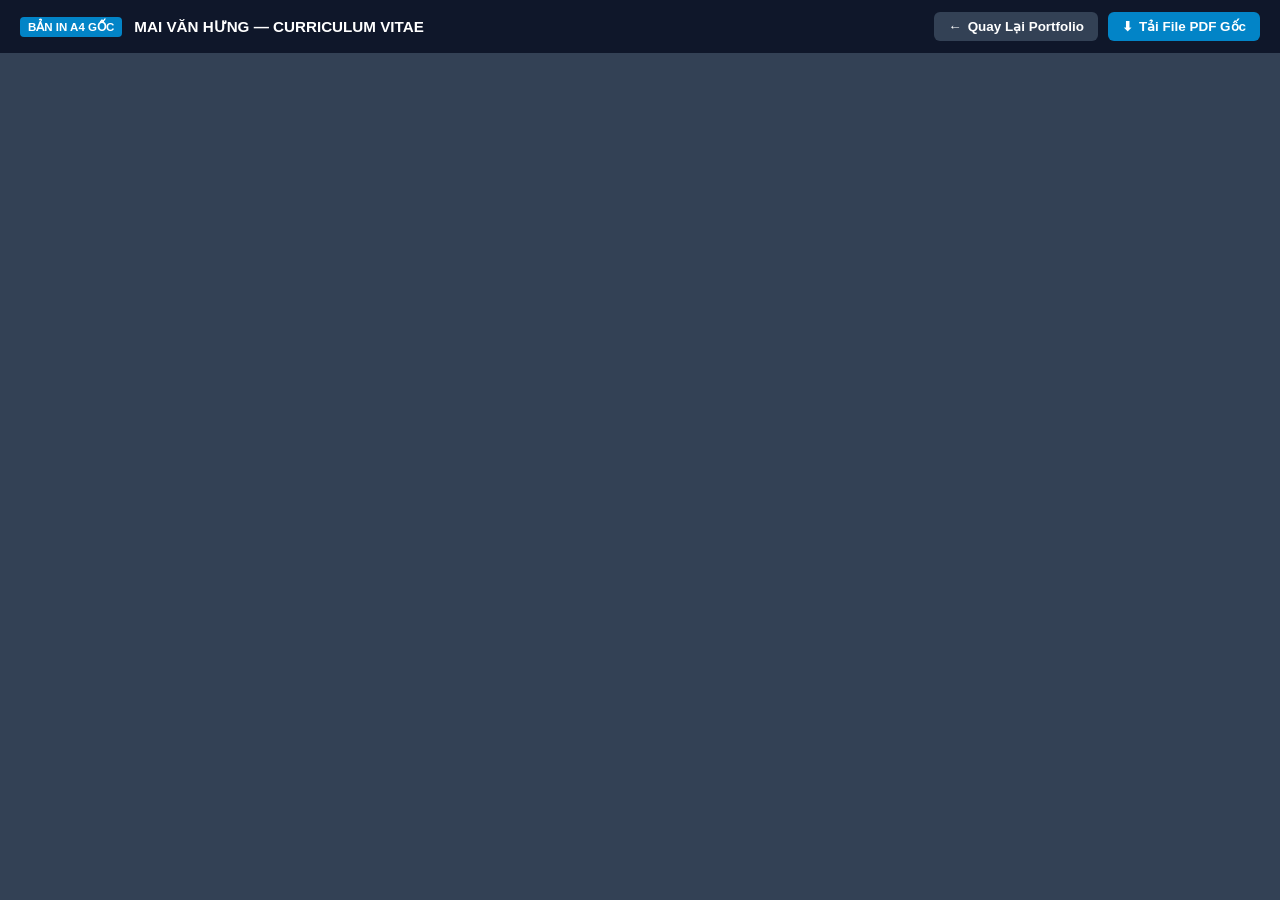
<file: cv.html>
<!DOCTYPE html>
<html lang="vi">
<head>
    <meta charset="UTF-8">
    <title>Mai Văn Hưng — Bản In A4 PDF Gốc</title>
    <meta name="description" content="13+ năm điều hành chuỗi bán lẻ quy mô lớn & Tiên phong ứng dụng AI Workforce.">
    
    <!-- Open Graph Meta Tags (Zalo, Messenger, Facebook, LinkedIn) -->
    <meta property="og:type" content="website">
    <meta property="og:url" content="https://maihungkd1p-rgb.github.io/hungmv-portfolio/cv.html">
    <meta property="og:title" content="Mai Văn Hưng — CV & Web Portfolio">
    <meta property="og:description" content="13+ năm điều hành chuỗi bán lẻ quy mô lớn & Tiên phong ứng dụng AI Workforce.">
    <meta property="og:image" content="https://maihungkd1p-rgb.github.io/hungmv-portfolio/assets/images/profile.jpg">
    <meta property="og:image:width" content="600">
    <meta property="og:image:height" content="600">
    <style>
        * {
            margin: 0;
            padding: 0;
            box-sizing: border-box;
        }
        html, body {
            width: 100%;
            height: 100%;
            overflow: hidden;
            font-family: -apple-system, BlinkMacSystemFont, 'Segoe UI', Roboto, Helvetica, Arial, sans-serif;
            background: #1e293b;
            display: flex;
            flex-direction: column;
        }
        .topbar {
            height: 54px;
            background: #0f172a;
            color: #ffffff;
            display: flex;
            align-items: center;
            justify-content: space-between;
            padding: 0 20px;
            border-bottom: 1px solid #334155;
            flex-shrink: 0;
            z-index: 10;
        }
        .topbar-left {
            display: flex;
            align-items: center;
            gap: 12px;
            font-size: 0.95rem;
            font-weight: 700;
        }
        .badge {
            background: #0284c7;
            color: #ffffff;
            font-size: 0.72rem;
            padding: 3px 8px;
            border-radius: 4px;
            font-weight: 700;
            text-transform: uppercase;
        }
        .topbar-actions {
            display: flex;
            align-items: center;
            gap: 10px;
        }
        .btn {
            display: inline-flex;
            align-items: center;
            gap: 6px;
            padding: 7px 14px;
            border-radius: 6px;
            font-size: 0.84rem;
            font-weight: 600;
            text-decoration: none;
            cursor: pointer;
            transition: all 0.2s ease;
            border: none;
        }
        .btn-back {
            background: #334155;
            color: #ffffff;
        }
        .btn-back:hover {
            background: #475569;
        }
        .btn-download {
            background: #0284c7;
            color: #ffffff;
        }
        .btn-download:hover {
            background: #0369a1;
            transform: translateY(-1px);
        }
        .pdf-viewer-container {
            flex: 1;
            width: 100%;
            height: calc(100vh - 54px);
            background: #334155;
            position: relative;
        }
        iframe, object, embed {
            width: 100%;
            height: 100%;
            border: none;
            display: block;
        }
    </style>
</head>
<body>

    <!-- TOPBAR -->
    <header class="topbar">
        <div class="topbar-left">
            <span class="badge">Bản In A4 Gốc</span>
            <span>MAI VĂN HƯNG — CURRICULUM VITAE</span>
        </div>
        <div class="topbar-actions">
            <a href="index.html" class="btn btn-back">
                <span>←</span>
                <span>Quay Lại Portfolio</span>
            </a>
            <a href="assets/images/Quan_Ly_Khu_Vuc_Mai_Van_Hung.pdf" target="_blank" download="Quan_Ly_Khu_Vuc_Mai_Van_Hung.pdf" class="btn btn-download">
                <span>⬇</span>
                <span>Tải File PDF Gốc</span>
            </a>
        </div>
    </header>

    <!-- NATIVE FULLSCREEN PDF EMBED -->
    <main class="pdf-viewer-container">
        <object data="assets/images/Quan_Ly_Khu_Vuc_Mai_Van_Hung.pdf#toolbar=1&navpanes=0" type="application/pdf" width="100%" height="100%">
            <iframe src="assets/images/Quan_Ly_Khu_Vuc_Mai_Van_Hung.pdf" type="application/pdf">
                <p>Trình duyệt không hỗ trợ xem trực tiếp. <a href="assets/images/Quan_Ly_Khu_Vuc_Mai_Van_Hung.pdf" target="_blank">Nhấp vào đây để tải file PDF gốc</a>.</p>
            </iframe>
        </object>
    </main>

</body>
</html>
</file>
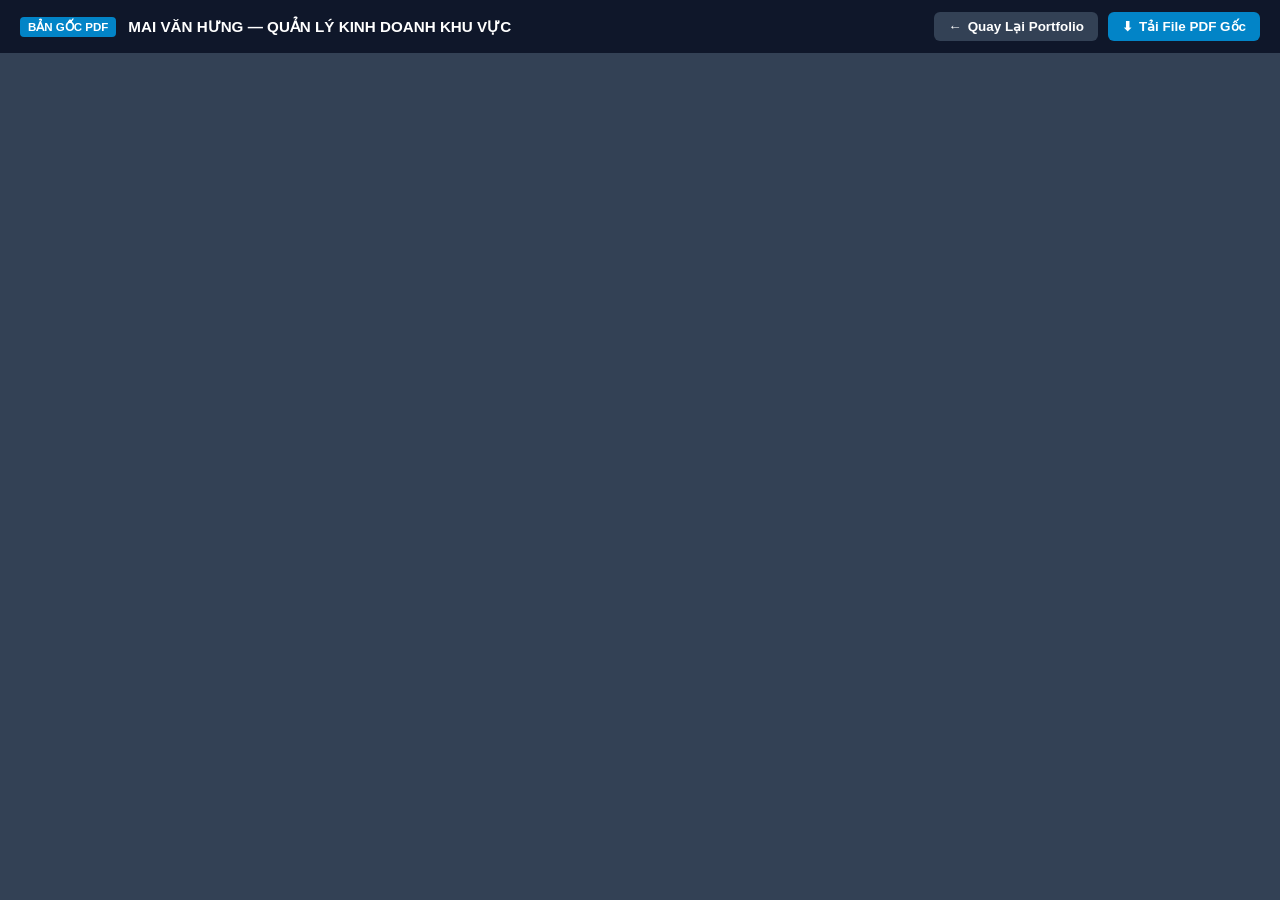
<file: cv_detail.html>
<!DOCTYPE html>
<html lang="vi">
<head>
    <meta charset="UTF-8">
    <title>Mai Văn Hưng — Full CV Chi Tiết</title>
    <meta name="description" content="13+ năm điều hành chuỗi bán lẻ quy mô lớn & Tiên phong ứng dụng AI Workforce.">
    
    <!-- Open Graph Meta Tags (Zalo, Messenger, Facebook, LinkedIn) -->
    <meta property="og:type" content="website">
    <meta property="og:url" content="https://maihungkd1p-rgb.github.io/hungmv-portfolio/cv_detail.html">
    <meta property="og:title" content="Mai Văn Hưng — CV & Web Portfolio">
    <meta property="og:description" content="13+ năm điều hành chuỗi bán lẻ quy mô lớn & Tiên phong ứng dụng AI Workforce.">
    <meta property="og:image" content="https://maihungkd1p-rgb.github.io/hungmv-portfolio/assets/images/profile.jpg">
    <meta property="og:image:width" content="600">
    <meta property="og:image:height" content="600">
    <style>
        * {
            margin: 0;
            padding: 0;
            box-sizing: border-box;
        }
        html, body {
            width: 100%;
            height: 100%;
            overflow: hidden;
            font-family: -apple-system, BlinkMacSystemFont, 'Segoe UI', Roboto, Helvetica, Arial, sans-serif;
            background: #1e293b;
            display: flex;
            flex-direction: column;
        }
        .topbar {
            height: 54px;
            background: #0f172a;
            color: #ffffff;
            display: flex;
            align-items: center;
            justify-content: space-between;
            padding: 0 20px;
            border-bottom: 1px solid #334155;
            flex-shrink: 0;
            z-index: 10;
        }
        .topbar-left {
            display: flex;
            align-items: center;
            gap: 12px;
            font-size: 0.95rem;
            font-weight: 700;
        }
        .badge {
            background: #0284c7;
            color: #ffffff;
            font-size: 0.72rem;
            padding: 3px 8px;
            border-radius: 4px;
            font-weight: 700;
            text-transform: uppercase;
        }
        .topbar-actions {
            display: flex;
            align-items: center;
            gap: 10px;
        }
        .btn {
            display: inline-flex;
            align-items: center;
            gap: 6px;
            padding: 7px 14px;
            border-radius: 6px;
            font-size: 0.84rem;
            font-weight: 600;
            text-decoration: none;
            cursor: pointer;
            transition: all 0.2s ease;
            border: none;
        }
        .btn-back {
            background: #334155;
            color: #ffffff;
        }
        .btn-back:hover {
            background: #475569;
        }
        .btn-download {
            background: #0284c7;
            color: #ffffff;
        }
        .btn-download:hover {
            background: #0369a1;
            transform: translateY(-1px);
        }
        .pdf-viewer-container {
            flex: 1;
            width: 100%;
            height: calc(100vh - 54px);
            background: #334155;
            position: relative;
        }
        iframe, object, embed {
            width: 100%;
            height: 100%;
            border: none;
            display: block;
        }
        .pdf-fallback {
            display: flex;
            flex-direction: column;
            align-items: center;
            justify-content: center;
            height: 100%;
            color: #ffffff;
            text-align: center;
            padding: 20px;
        }
        .pdf-fallback h3 {
            margin-bottom: 10px;
            font-size: 1.2rem;
        }
        .pdf-fallback p {
            color: #94a3b8;
            margin-bottom: 16px;
            max-width: 500px;
        }
    </style>
</head>
<body>

    <!-- TOPBAR -->
    <header class="topbar">
        <div class="topbar-left">
            <span class="badge">Bản Gốc PDF</span>
            <span>MAI VĂN HƯNG — QUẢN LÝ KINH DOANH KHU VỰC</span>
        </div>
        <div class="topbar-actions">
            <a href="index.html" class="btn btn-back">
                <span>←</span>
                <span>Quay Lại Portfolio</span>
            </a>
            <a href="assets/images/Quan_Ly_Khu_Vuc_Mai_Van_Hung.pdf" target="_blank" download="Quan_Ly_Khu_Vuc_Mai_Van_Hung.pdf" class="btn btn-download">
                <span>⬇</span>
                <span>Tải File PDF Gốc</span>
            </a>
        </div>
    </header>

    <!-- NATIVE FULLSCREEN PDF VIEWER -->
    <main class="pdf-viewer-container">
        <object data="assets/images/Quan_Ly_Khu_Vuc_Mai_Van_Hung.pdf#toolbar=1&navpanes=0" type="application/pdf" width="100%" height="100%">
            <iframe src="assets/images/Quan_Ly_Khu_Vuc_Mai_Van_Hung.pdf" type="application/pdf">
                <div class="pdf-fallback">
                    <h3>📄 Hồ Sơ CV Gốc — Mai Văn Hưng</h3>
                    <p>Trình duyệt của bạn đang bật chế độ bảo mật hoặc không hỗ trợ đọc trực tiếp trong khung.</p>
                    <a href="assets/images/Quan_Ly_Khu_Vuc_Mai_Van_Hung.pdf" target="_blank" class="btn btn-download">
                        <span>↗ Mở Trực Tiếp Trên Tab Mới</span>
                    </a>
                </div>
            </iframe>
        </object>
    </main>

</body>
</html>
</file>
